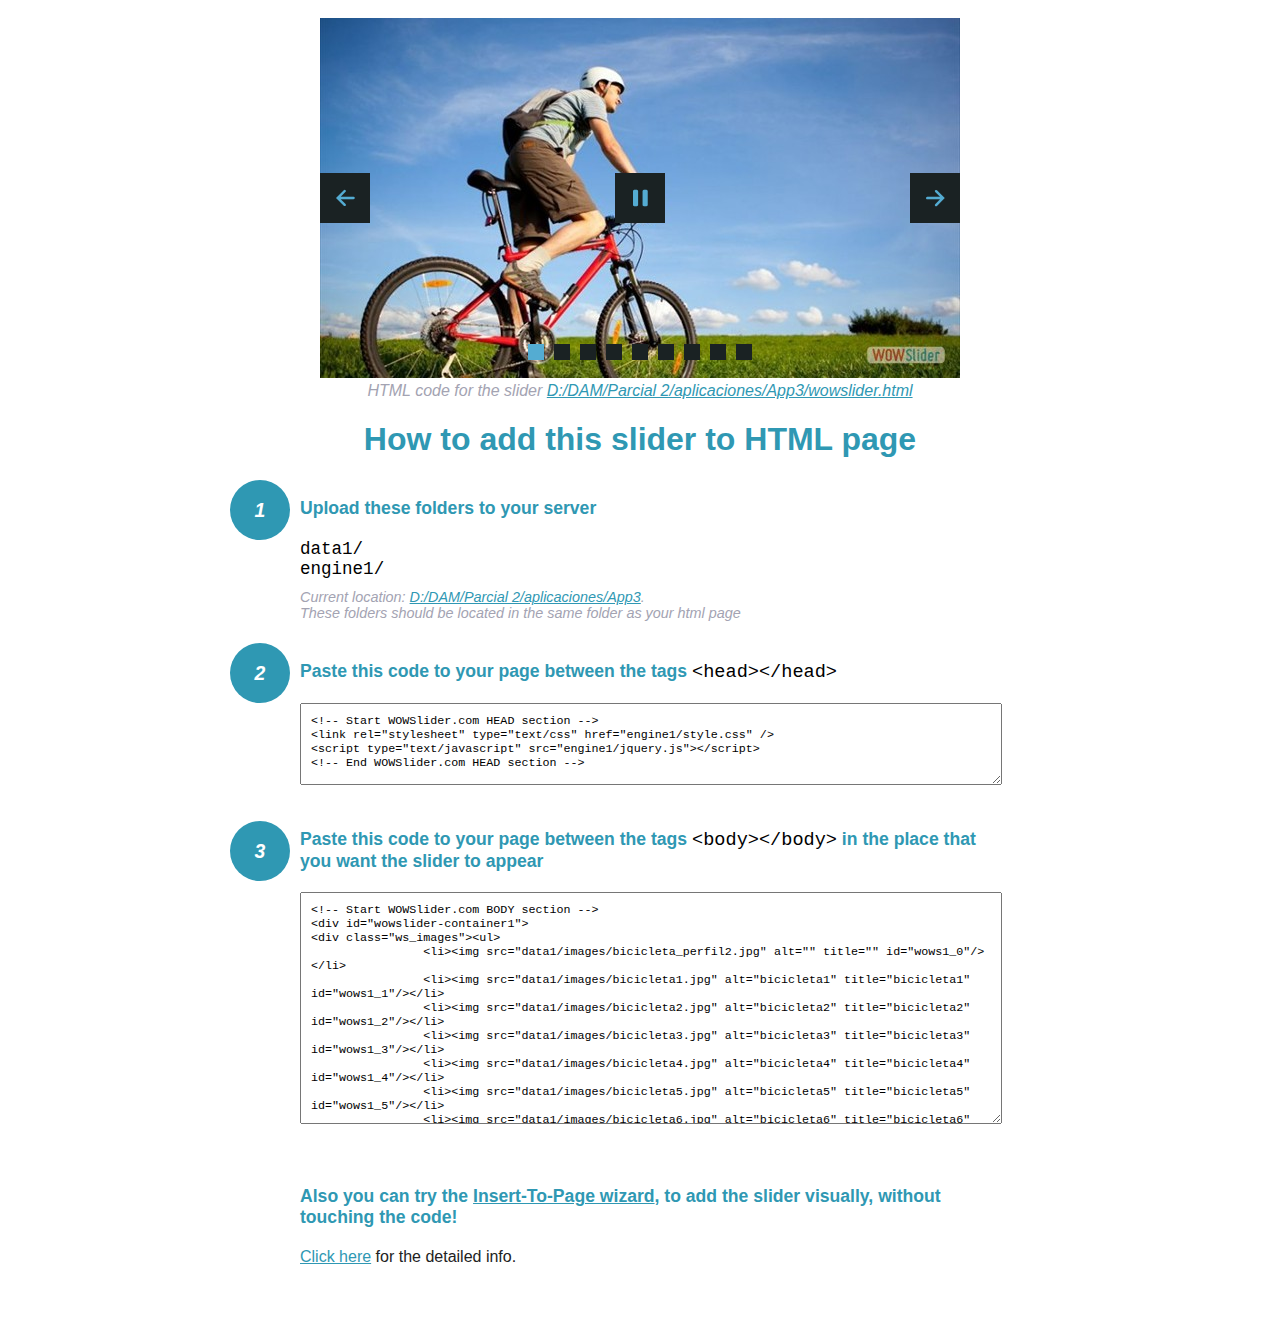
<file: wowslider-howto.html>
<!DOCTYPE html>
<html>
<head>
	<title>WOWSlider</title>
	<meta http-equiv="content-type" content="text/html; charset=utf-8" />
	<meta name="description" content="WOWSlider" />
	
	<!-- Start WOWSlider.com HEAD section --> <!-- add to the <head> of your page -->
	<link rel="stylesheet" type="text/css" href="engine1/style.css" />
	<script type="text/javascript" src="engine1/jquery.js"></script>
	<!-- End WOWSlider.com HEAD section -->


<style>
.instuction {
	font-family: sans-serif, Arial;
	display: block;
	margin: 0 auto;
	max-width: 820px;
	width: 100%;
	padding: 0 70px;
	color: #222;
	-webkit-box-sizing: border-box;
	-moz-box-sizing: border-box;
	box-sizing: border-box;
}
.instuction h1 img {
	max-width: 170px;
	vertical-align: middle;
	margin-bottom: 10px;
}
.instuction h1 {
	color: #2F98B3;
	text-align: center;
}
.instuction h2 {
	position: relative;
	font-size: 1.1em;
	color: #2F98B3;
	margin-bottom: 20px;
	margin-top: 40px;
}
.instuction h2 span.num {
	position: absolute;
	left: -70px;
	top: -18px;
	display: inline-block;
	vertical-align: middle;
	font-style: italic;
	font-size: 1.1em;
	width: 60px;
	height: 60px;
	line-height: 60px;
	text-align: center;
	background: #2F98B3;
	color: #fff;
	border-radius: 50%;
}
.instuction .mono {
	color: #000;
	font-family: monospace;
	font-size: 1.3em;
	font-weight: normal;
}
.instuction li.mono {
	font-size: 1.5em;
}

.instuction ul {
	font-size: 0.9em;
	margin-top: 0;
	padding-left: 0;
	list-style: none;
}
.instuction .note {
	color: #A3A3B2;
	font-style: italic;
	padding-top: 10px;
}
.instuction p.note {
	text-align: center;
	padding-top: 0;
	margin-top: 4px;
}
.instuction textarea {
	font-size: 0.9em;
	min-height: 60px;
	padding: 10px;
	margin: 0;
	overflow: auto;
	max-width: 100%;
	width: 100%;
}
.instuction a,
.instuction a:visited {
	color: #2F98B3;
}
</style>


</head>
<body style="margin:auto">

<br>

<!-- Start WOWSlider.com BODY section --> <!-- add to the <body> of your page -->
<div id="wowslider-container1">
<div class="ws_images"><ul>
		<li><img src="data1/images/bicicleta_perfil2.jpg" alt="" title="" id="wows1_0"/></li>
		<li><img src="data1/images/bicicleta1.jpg" alt="bicicleta1" title="bicicleta1" id="wows1_1"/></li>
		<li><img src="data1/images/bicicleta2.jpg" alt="bicicleta2" title="bicicleta2" id="wows1_2"/></li>
		<li><img src="data1/images/bicicleta3.jpg" alt="bicicleta3" title="bicicleta3" id="wows1_3"/></li>
		<li><img src="data1/images/bicicleta4.jpg" alt="bicicleta4" title="bicicleta4" id="wows1_4"/></li>
		<li><img src="data1/images/bicicleta5.jpg" alt="bicicleta5" title="bicicleta5" id="wows1_5"/></li>
		<li><img src="data1/images/bicicleta6.jpg" alt="bicicleta6" title="bicicleta6" id="wows1_6"/></li>
		<li><a href="http://wowslider.com"><img src="data1/images/bicicleta7.jpg" alt="wowslideshow" title="bicicleta7" id="wows1_7"/></a></li>
		<li><img src="data1/images/bicicleta8.jpg" alt="bicicleta8" title="bicicleta8" id="wows1_8"/></li>
	</ul></div>
	<div class="ws_bullets"><div>
		<a href="#" title=""><span><img src="data1/tooltips/bicicleta_perfil2.jpg" alt=""/>1</span></a>
		<a href="#" title="bicicleta1"><span><img src="data1/tooltips/bicicleta1.jpg" alt="bicicleta1"/>2</span></a>
		<a href="#" title="bicicleta2"><span><img src="data1/tooltips/bicicleta2.jpg" alt="bicicleta2"/>3</span></a>
		<a href="#" title="bicicleta3"><span><img src="data1/tooltips/bicicleta3.jpg" alt="bicicleta3"/>4</span></a>
		<a href="#" title="bicicleta4"><span><img src="data1/tooltips/bicicleta4.jpg" alt="bicicleta4"/>5</span></a>
		<a href="#" title="bicicleta5"><span><img src="data1/tooltips/bicicleta5.jpg" alt="bicicleta5"/>6</span></a>
		<a href="#" title="bicicleta6"><span><img src="data1/tooltips/bicicleta6.jpg" alt="bicicleta6"/>7</span></a>
		<a href="#" title="bicicleta7"><span><img src="data1/tooltips/bicicleta7.jpg" alt="bicicleta7"/>8</span></a>
		<a href="#" title="bicicleta8"><span><img src="data1/tooltips/bicicleta8.jpg" alt="bicicleta8"/>9</span></a>
	</div></div><div class="ws_script" style="position:absolute;left:-99%"><a href="http://wowslider.com">wowslider.com</a> by WOWSlider.com v8.7</div>
<div class="ws_shadow"></div>
</div>	
<script type="text/javascript" src="engine1/wowslider.js"></script>
<script type="text/javascript" src="engine1/script.js"></script>
<!-- End WOWSlider.com BODY section -->


<div class="instuction">
	<p class="note">HTML code for the slider <a href="file:///D:/DAM/Parcial 2/aplicaciones/App3/wowslider.html">D:/DAM/Parcial 2/aplicaciones/App3/wowslider.html</a></p>

	<h1>
		How to add this slider to HTML page
	</h1>

	<h2><span class="num">1</span> Upload these folders to your server</h2>
	<ul>
		<li class="mono">data1/</li>
		<li class="mono">engine1/</li>
		<li class="note">Current location: <a href="file:///D:/DAM/Parcial 2/aplicaciones/App3">D:/DAM/Parcial 2/aplicaciones/App3</a>. <br>These folders should be located in the same folder as your html page</li>
	</ul>

	<h2><span class="num">2</span> Paste this code to your page between the tags <span class="mono">&lt;head&gt;&lt;/head&gt;</span></h2>
	<textarea onclick="this.select()">&lt;!-- Start WOWSlider.com HEAD section --&gt;
&lt;link rel=&quot;stylesheet&quot; type=&quot;text/css&quot; href=&quot;engine1/style.css&quot; /&gt;
&lt;script type=&quot;text/javascript&quot; src=&quot;engine1/jquery.js&quot;&gt;&lt;/script&gt;
&lt;!-- End WOWSlider.com HEAD section --&gt;</textarea>


	<h2><span class="num" style="top: -8px;">3</span> Paste this code to your page between the tags <span class="mono">&lt;body&gt;&lt;/body&gt;</span> in the place that you want the slider to appear</h2>
	<textarea onclick="this.select()" rows="15">&lt;!-- Start WOWSlider.com BODY section --&gt;
&lt;div id=&quot;wowslider-container1&quot;&gt;
&lt;div class=&quot;ws_images&quot;&gt;&lt;ul&gt;
		&lt;li&gt;&lt;img src=&quot;data1/images/bicicleta_perfil2.jpg&quot; alt=&quot;&quot; title=&quot;&quot; id=&quot;wows1_0&quot;/&gt;&lt;/li&gt;
		&lt;li&gt;&lt;img src=&quot;data1/images/bicicleta1.jpg&quot; alt=&quot;bicicleta1&quot; title=&quot;bicicleta1&quot; id=&quot;wows1_1&quot;/&gt;&lt;/li&gt;
		&lt;li&gt;&lt;img src=&quot;data1/images/bicicleta2.jpg&quot; alt=&quot;bicicleta2&quot; title=&quot;bicicleta2&quot; id=&quot;wows1_2&quot;/&gt;&lt;/li&gt;
		&lt;li&gt;&lt;img src=&quot;data1/images/bicicleta3.jpg&quot; alt=&quot;bicicleta3&quot; title=&quot;bicicleta3&quot; id=&quot;wows1_3&quot;/&gt;&lt;/li&gt;
		&lt;li&gt;&lt;img src=&quot;data1/images/bicicleta4.jpg&quot; alt=&quot;bicicleta4&quot; title=&quot;bicicleta4&quot; id=&quot;wows1_4&quot;/&gt;&lt;/li&gt;
		&lt;li&gt;&lt;img src=&quot;data1/images/bicicleta5.jpg&quot; alt=&quot;bicicleta5&quot; title=&quot;bicicleta5&quot; id=&quot;wows1_5&quot;/&gt;&lt;/li&gt;
		&lt;li&gt;&lt;img src=&quot;data1/images/bicicleta6.jpg&quot; alt=&quot;bicicleta6&quot; title=&quot;bicicleta6&quot; id=&quot;wows1_6&quot;/&gt;&lt;/li&gt;
		&lt;li&gt;&lt;a href=&quot;http://wowslider.com&quot;&gt;&lt;img src=&quot;data1/images/bicicleta7.jpg&quot; alt=&quot;wowslideshow&quot; title=&quot;bicicleta7&quot; id=&quot;wows1_7&quot;/&gt;&lt;/a&gt;&lt;/li&gt;
		&lt;li&gt;&lt;img src=&quot;data1/images/bicicleta8.jpg&quot; alt=&quot;bicicleta8&quot; title=&quot;bicicleta8&quot; id=&quot;wows1_8&quot;/&gt;&lt;/li&gt;
	&lt;/ul&gt;&lt;/div&gt;
	&lt;div class=&quot;ws_bullets&quot;&gt;&lt;div&gt;
		&lt;a href=&quot;#&quot; title=&quot;&quot;&gt;&lt;span&gt;&lt;img src=&quot;data1/tooltips/bicicleta_perfil2.jpg&quot; alt=&quot;&quot;/&gt;1&lt;/span&gt;&lt;/a&gt;
		&lt;a href=&quot;#&quot; title=&quot;bicicleta1&quot;&gt;&lt;span&gt;&lt;img src=&quot;data1/tooltips/bicicleta1.jpg&quot; alt=&quot;bicicleta1&quot;/&gt;2&lt;/span&gt;&lt;/a&gt;
		&lt;a href=&quot;#&quot; title=&quot;bicicleta2&quot;&gt;&lt;span&gt;&lt;img src=&quot;data1/tooltips/bicicleta2.jpg&quot; alt=&quot;bicicleta2&quot;/&gt;3&lt;/span&gt;&lt;/a&gt;
		&lt;a href=&quot;#&quot; title=&quot;bicicleta3&quot;&gt;&lt;span&gt;&lt;img src=&quot;data1/tooltips/bicicleta3.jpg&quot; alt=&quot;bicicleta3&quot;/&gt;4&lt;/span&gt;&lt;/a&gt;
		&lt;a href=&quot;#&quot; title=&quot;bicicleta4&quot;&gt;&lt;span&gt;&lt;img src=&quot;data1/tooltips/bicicleta4.jpg&quot; alt=&quot;bicicleta4&quot;/&gt;5&lt;/span&gt;&lt;/a&gt;
		&lt;a href=&quot;#&quot; title=&quot;bicicleta5&quot;&gt;&lt;span&gt;&lt;img src=&quot;data1/tooltips/bicicleta5.jpg&quot; alt=&quot;bicicleta5&quot;/&gt;6&lt;/span&gt;&lt;/a&gt;
		&lt;a href=&quot;#&quot; title=&quot;bicicleta6&quot;&gt;&lt;span&gt;&lt;img src=&quot;data1/tooltips/bicicleta6.jpg&quot; alt=&quot;bicicleta6&quot;/&gt;7&lt;/span&gt;&lt;/a&gt;
		&lt;a href=&quot;#&quot; title=&quot;bicicleta7&quot;&gt;&lt;span&gt;&lt;img src=&quot;data1/tooltips/bicicleta7.jpg&quot; alt=&quot;bicicleta7&quot;/&gt;8&lt;/span&gt;&lt;/a&gt;
		&lt;a href=&quot;#&quot; title=&quot;bicicleta8&quot;&gt;&lt;span&gt;&lt;img src=&quot;data1/tooltips/bicicleta8.jpg&quot; alt=&quot;bicicleta8&quot;/&gt;9&lt;/span&gt;&lt;/a&gt;
	&lt;/div&gt;&lt;/div&gt;&lt;div class=&quot;ws_script&quot; style=&quot;position:absolute;left:-99%&quot;&gt;&lt;a href=&quot;http://wowslider.com&quot;&gt;wowslider.com&lt;/a&gt; by WOWSlider.com v8.7&lt;/div&gt;
&lt;div class=&quot;ws_shadow&quot;&gt;&lt;/div&gt;
&lt;/div&gt;	
&lt;script type=&quot;text/javascript&quot; src=&quot;engine1/wowslider.js&quot;&gt;&lt;/script&gt;
&lt;script type=&quot;text/javascript&quot; src=&quot;engine1/script.js&quot;&gt;&lt;/script&gt;
&lt;!-- End WOWSlider.com BODY section --&gt;</textarea>

<br><br>
<h2>Also you can try the <a href="http://wowslider.com/help/add-wowslider-to-page-2.html" target="_blank">Insert-To-Page wizard</a>, to add the slider visually, without touching the code!</h2>
<p>
	<a href="http://wowslider.com/help/add-wowslider-to-page-2.html" target="_blank">Click here</a> for the detailed info.
</p>
</div>

<br><br>
</body>
</html>
</file>
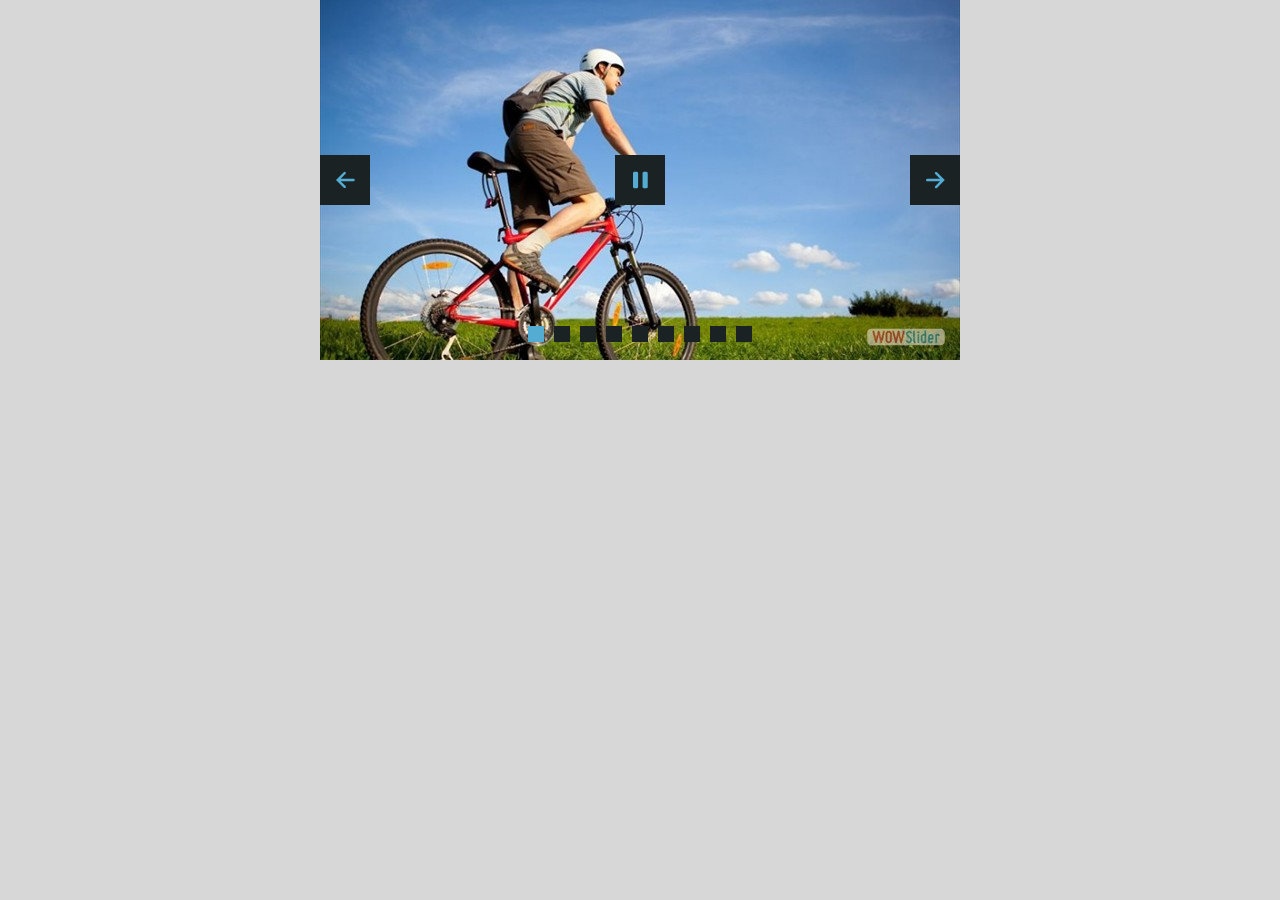
<file: wowslider.html>
<!DOCTYPE html>
<html>
<head>
	<title>Wowslider.com</title>
	<meta http-equiv="content-type" content="text/html; charset=utf-8" />
	<meta name="description" content="Made with WOW Slider - Create beautiful, responsive image sliders in a few clicks. Awesome skins and animations. Wowslider.com" />
	
	<!-- Start WOWSlider.com HEAD section --> <!-- add to the <head> of your page -->
	<link rel="stylesheet" type="text/css" href="engine1/style.css" />
	<script type="text/javascript" src="engine1/jquery.js"></script>
	<!-- End WOWSlider.com HEAD section -->

</head>
<body style="background-color:#d7d7d7;margin:auto">
	
	<!-- Start WOWSlider.com BODY section --> <!-- add to the <body> of your page -->
	<div id="wowslider-container1">
	<div class="ws_images"><ul>
		<li><img src="data1/images/bicicleta_perfil2.jpg" alt="" title="" id="wows1_0"/></li>
		<li><img src="data1/images/bicicleta1.jpg" alt="bicicleta1" title="bicicleta1" id="wows1_1"/></li>
		<li><img src="data1/images/bicicleta2.jpg" alt="bicicleta2" title="bicicleta2" id="wows1_2"/></li>
		<li><img src="data1/images/bicicleta3.jpg" alt="bicicleta3" title="bicicleta3" id="wows1_3"/></li>
		<li><img src="data1/images/bicicleta4.jpg" alt="bicicleta4" title="bicicleta4" id="wows1_4"/></li>
		<li><img src="data1/images/bicicleta5.jpg" alt="bicicleta5" title="bicicleta5" id="wows1_5"/></li>
		<li><img src="data1/images/bicicleta6.jpg" alt="bicicleta6" title="bicicleta6" id="wows1_6"/></li>
		<li><a href="http://wowslider.com"><img src="data1/images/bicicleta7.jpg" alt="wowslideshow" title="bicicleta7" id="wows1_7"/></a></li>
		<li><img src="data1/images/bicicleta8.jpg" alt="bicicleta8" title="bicicleta8" id="wows1_8"/></li>
	</ul></div>
	<div class="ws_bullets"><div>
		<a href="#" title=""><span><img src="data1/tooltips/bicicleta_perfil2.jpg" alt=""/>1</span></a>
		<a href="#" title="bicicleta1"><span><img src="data1/tooltips/bicicleta1.jpg" alt="bicicleta1"/>2</span></a>
		<a href="#" title="bicicleta2"><span><img src="data1/tooltips/bicicleta2.jpg" alt="bicicleta2"/>3</span></a>
		<a href="#" title="bicicleta3"><span><img src="data1/tooltips/bicicleta3.jpg" alt="bicicleta3"/>4</span></a>
		<a href="#" title="bicicleta4"><span><img src="data1/tooltips/bicicleta4.jpg" alt="bicicleta4"/>5</span></a>
		<a href="#" title="bicicleta5"><span><img src="data1/tooltips/bicicleta5.jpg" alt="bicicleta5"/>6</span></a>
		<a href="#" title="bicicleta6"><span><img src="data1/tooltips/bicicleta6.jpg" alt="bicicleta6"/>7</span></a>
		<a href="#" title="bicicleta7"><span><img src="data1/tooltips/bicicleta7.jpg" alt="bicicleta7"/>8</span></a>
		<a href="#" title="bicicleta8"><span><img src="data1/tooltips/bicicleta8.jpg" alt="bicicleta8"/>9</span></a>
	</div></div><div class="ws_script" style="position:absolute;left:-99%"><a href="http://wowslider.com">wowslider.com</a> by WOWSlider.com v8.7</div>
	<div class="ws_shadow"></div>
	</div>	
	<script type="text/javascript" src="engine1/wowslider.js"></script>
	<script type="text/javascript" src="engine1/script.js"></script>
	<!-- End WOWSlider.com BODY section -->

</body>
</html>
</file>
<file: engine1/style.css>
/*
 *	generated by WOW Slider 8.7
 *	template Convex
 */
@import url(https://fonts.googleapis.com/css?family=Gurajada&subset=latin,telugu);
@font-face {
  font-family: 'ws-ctrl-convex';
  src: url('ws-ctrl-convex.eot');
  src: url('ws-ctrl-convex.eot#iefix') format('embedded-opentype'),
       url('ws-ctrl-convex.svg#ws-ctrl-convex') format('svg');
  font-weight: normal;
  font-style: normal;
}
@font-face {
  font-family: 'ws-ctrl-convex';
  src: url('[data-uri]') format('woff'),
       url('[data-uri]') format('truetype');
}
#wowslider-container1 { 
	display: table;
	zoom: 1; 
	position: relative;
	width: 100%;
	max-width: 640px;
	max-height:360px;
	margin:0px auto 0px;
	z-index:90;
	text-align:left; /* reset align=center */
	font-size: 10px;
	text-shadow: none; /* fix some user styles */

	/* reset box-sizing (to boostrap friendly) */
	-webkit-box-sizing: content-box;
	-moz-box-sizing: content-box;
	box-sizing: content-box; 
}
* html #wowslider-container1{ width:640px }
#wowslider-container1 .ws_images ul{
	position:relative;
	width: 10000%; 
	height:100%;
	left:0;
	list-style:none;
	margin:0;
	padding:0;
	border-spacing:0;
	overflow: visible;
	/*table-layout:fixed;*/
}
#wowslider-container1 .ws_images ul li{
	position: relative;
	width:1%;
	height:100%;
	line-height:0; /*opera*/
	overflow: hidden;
	float:left;
	/*font-size:0;*/
	padding:0 0 0 0 !important;
	margin:0 0 0 0 !important;
}

#wowslider-container1 .ws_images{
	position: relative;
	left:0;
	top:0;
	height:100%;
	max-height:360px;
	max-width: 640px;
	vertical-align: top;
	border:none;
	overflow: hidden;
}
#wowslider-container1 .ws_images ul a{
	width:100%;
	height:100%;
	max-height:360px;
	display:block;
	color:transparent;
}
#wowslider-container1 img{
	max-width: none !important;
}
#wowslider-container1 .ws_images .ws_list img,
#wowslider-container1 .ws_images > div > img{
	width:100%;
	border:none 0;
	max-width: none;
	padding:0;
	margin:0;
}
#wowslider-container1 .ws_images > div > img {
	max-height:360px;
}

#wowslider-container1 .ws_images iframe {
	position: absolute;
	z-index: -1;
}

#wowslider-container1 .ws-title > div {
	display: inline-block !important;
}

#wowslider-container1 a{ 
	text-decoration: none; 
	outline: none; 
	border: none; 
}

#wowslider-container1  .ws_bullets { 
	float: left;
	position:absolute;
	z-index:70;
}
#wowslider-container1  .ws_bullets div{
	position:relative;
	float:left;
	font-size: 0px;
}
/* compatibility with Joomla styles */
#wowslider-container1  .ws_bullets a {
	line-height: 0;
}

#wowslider-container1  .ws_script{
	display:none;
}
#wowslider-container1 sound, 
#wowslider-container1 object{
	position:absolute;
}

/* prevent some of users reset styles */
#wowslider-container1 .ws_effect {
	position: static;
	width: 100%;
	height: 100%;
}

#wowslider-container1 .ws_photoItem {
	border: 2em solid #fff;
	margin-left: -2em;
	margin-top: -2em;
}
#wowslider-container1 .ws_cube_side {
	background: #A6A5A9;
}


#wowslider-container1.ws_gestures {
	cursor: -webkit-grab;
	cursor: -moz-grab;
	cursor: url("[data-uri]"), move;
}
#wowslider-container1.ws_gestures.ws_grabbing {
	cursor: -webkit-grabbing;
	cursor: -moz-grabbing;
	cursor: url("[data-uri]"), move;
}

/* hide controls when video start play */
#wowslider-container1.ws_video_playing .ws_bullets,
#wowslider-container1.ws_video_playing .ws_fullscreen,
#wowslider-container1.ws_video_playing .ws_next,
#wowslider-container1.ws_video_playing .ws_prev {
	display: none;
}


/* youtube/vimeo buttons */
#wowslider-container1 .ws_video_btn {
	position: absolute;
	display: none;
	cursor: pointer;
	top: 0;
	left: 0;
	width: 100%;
	height: 100%;
	z-index: 55;
}
#wowslider-container1 .ws_video_btn.ws_youtube,
#wowslider-container1 .ws_video_btn.ws_vimeo {
	display: block;
}
#wowslider-container1 .ws_video_btn div {
	position: absolute;
	background-image: url(./playvideo.png);
	background-size: 200%;
	top: 50%;
	left: 50%;
	width: 7em;
	height: 5em;
	margin-left: -3.5em;
	margin-top: -2.5em;
}
#wowslider-container1 .ws_video_btn.ws_youtube div {
	background-position: 0 0;
}
#wowslider-container1 .ws_video_btn.ws_youtube:hover div {
	background-position: 100% 0;
}
#wowslider-container1 .ws_video_btn.ws_vimeo div {
	background-position: 0 100%;
}
#wowslider-container1 .ws_video_btn.ws_vimeo:hover div {
	background-position: 100% 100%;
}

#wowslider-container1 .ws_playpause.ws_hide {
	display: none !important;
}
/* bullets */
#wowslider-container1  .ws_bullets { 
	padding: 0px; 
}
#wowslider-container1 .ws_bullets a { 
	position:relative;
	display: inline-block;
	width: 0;
	margin: 3px 5px;
	padding: 8px;	

	-webkit-perspective: 80px;
	perspective: 80px;
} 
#wowslider-container1 .ws_bullets a > span {
	position:absolute;
	display: block;
	top:0;
	right: 0;
	height:100%;
	width:100%;
	-webkit-transform-style: preserve-3d;
	transform-style: preserve-3d;

	-webkit-transition: -webkit-transform 0.5s ease;
  	transition: -webkit-transform 0.5s ease, transform 0.5s ease;
}

#wowslider-container1 .ws_bullets a > span:before,
#wowslider-container1 .ws_bullets a > span:after {
	content: '';
	display: block;
	height:100%;
	background: #54acd2;

  	-webkit-transform: rotateX(-90deg) translateZ(-8px) translateY(8px);
  	transform: rotateX(-90deg) translateZ(-8px) translateY(8px);
}
#wowslider-container1 .ws_bullets a > span:after {
	position: absolute;
	top: 0;
	left: 0;
	width: 100%;
	height: 100%;
  	background: #1A2223;
  	-webkit-transform: rotateX(0deg);
  	transform: rotateX(0deg);
}

#wowslider-container1 .ws_bullets a.ws_overbull > span,
#wowslider-container1 .ws_bullets a.ws_selbull > span {
    -webkit-transform: rotateX(-90deg) translateZ(8px) translateY(8px);
    transform: rotateX(-90deg) translateZ(8px) translateY(8px);
}




/* play/pause, arrows */
#wowslider-container1 a.ws_next,
#wowslider-container1 a.ws_prev,
#wowslider-container1 .ws_playpause {
	position:absolute;
	font: 2em "ws-ctrl-convex";
	width: 2.5em;
	height: 2.5em;
	top:50%;
	
	margin-top: -1.25em;
	color: #ffffff;
	z-index: 100;

	-webkit-perspective: 20em;
	perspective: 20em;
}
#wowslider-container1 a.ws_next {
	right: 0;
}
#wowslider-container1 a.ws_prev {
	left: 0;
}
#wowslider-container1 .ws_playpause {
	left:50%;
	margin-left:-1.25em;
}

#wowslider-container1 a.ws_next > span,
#wowslider-container1 a.ws_prev > span,
#wowslider-container1 .ws_playpause > span,
#wowslider-container1 .ws_bullets a > span {
	display: block;
	-webkit-transform-style: preserve-3d;
	transform-style: preserve-3d;

	-webkit-transition: -webkit-transform 0.5s ease;
  	transition: -webkit-transform 0.5s ease, transform 0.5s ease;
}


#wowslider-container1 a.ws_next > span:before,
#wowslider-container1 a.ws_prev > span:before,
#wowslider-container1 .ws_playpause > span:before,
#wowslider-container1 a.ws_next > span:after,
#wowslider-container1 a.ws_prev > span:after,
#wowslider-container1 .ws_playpause > span:after {
	display: block;
	text-align: center;
	line-height: 2.5em;
	height:100%;
	background: #54acd2;
	color: #1A2223;

  	-webkit-transform: rotateX(-90deg) translateZ(-1.25em) translateY(1.25em);
  	transform: rotateX(-90deg) translateZ(-1.25em) translateY(1.25em);
}
#wowslider-container1 .ws_play > span:before,
#wowslider-container1 .ws_play > span:after{
	content:"\e800";
}
#wowslider-container1 .ws_pause > span:before,
#wowslider-container1 .ws_pause > span:after{
	content:"\e801";
}
#wowslider-container1 a.ws_next > span:before,
#wowslider-container1 a.ws_next > span:after {
	content:'\e803';
}
#wowslider-container1 a.ws_prev > span:before,
#wowslider-container1 a.ws_prev > span:after {
	content:'\e802';
}

#wowslider-container1 a.ws_next > span:after,
#wowslider-container1 a.ws_prev > span:after,
#wowslider-container1 .ws_playpause > span:after {
	position: absolute;
	top: 0;
	left: 0;
	width: 100%;
	height: 100%;
  	-webkit-transform: rotateX(0deg);
  	transform: rotateX(0deg);
  	background: #1A2223;
	color: #54acd2;
}

#wowslider-container1 a.ws_next:hover > span,
#wowslider-container1 a.ws_prev:hover > span,
#wowslider-container1 .ws_playpause:hover > span {
    -webkit-transform: rotateX(-90deg) translateZ(1.25em) translateY(1.25em);
    transform: rotateX(-90deg) translateZ(1.25em) translateY(1.25em);
}/* bottom center */
#wowslider-container1  .ws_bullets {
	bottom:1.5em;
	left:50%;
}
#wowslider-container1  .ws_bullets div{
	left:-50%;
}#wowslider-container1 .ws-title{
	font: 1.3em 'Gurajada', serif;
	position: absolute;
	left: 2em;
	margin-right:10em;
	z-index: 50;

	color:#fff;
	padding: 1em;
	bottom: 30px;
	top: auto;
	opacity: 1;
}
#wowslider-container1 .ws-title div,#wowslider-container1 .ws-title span{
	display:inline-block;
	padding: 0.1em 0.6em;
	background-color: #1A2223;
	color: #54acd2;
}
#wowslider-container1 .ws-title div{
	display:block;
	margin-top:0.5em;
	font-size: 1.3em;
}
#wowslider-container1 .ws-title span{
	text-transform: uppercase;	
	font-size: 2em;
}#wowslider-container1 .ws_images > ul{
	animation: wsBasic 36s infinite;
	-moz-animation: wsBasic 36s infinite;
	-webkit-animation: wsBasic 36s infinite;
}
@keyframes wsBasic{0%{left:-0%} 5.56%{left:-0%} 11.11%{left:-100%} 16.67%{left:-100%} 22.22%{left:-200%} 27.78%{left:-200%} 33.33%{left:-300%} 38.89%{left:-300%} 44.44%{left:-400%} 50%{left:-400%} 55.56%{left:-500%} 61.11%{left:-500%} 66.67%{left:-600%} 72.22%{left:-600%} 77.78%{left:-700%} 83.33%{left:-700%} 88.89%{left:-800%} 94.44%{left:-800%} }
@-moz-keyframes wsBasic{0%{left:-0%} 5.56%{left:-0%} 11.11%{left:-100%} 16.67%{left:-100%} 22.22%{left:-200%} 27.78%{left:-200%} 33.33%{left:-300%} 38.89%{left:-300%} 44.44%{left:-400%} 50%{left:-400%} 55.56%{left:-500%} 61.11%{left:-500%} 66.67%{left:-600%} 72.22%{left:-600%} 77.78%{left:-700%} 83.33%{left:-700%} 88.89%{left:-800%} 94.44%{left:-800%} }
@-webkit-keyframes wsBasic{0%{left:-0%} 5.56%{left:-0%} 11.11%{left:-100%} 16.67%{left:-100%} 22.22%{left:-200%} 27.78%{left:-200%} 33.33%{left:-300%} 38.89%{left:-300%} 44.44%{left:-400%} 50%{left:-400%} 55.56%{left:-500%} 61.11%{left:-500%} 66.67%{left:-600%} 72.22%{left:-600%} 77.78%{left:-700%} 83.33%{left:-700%} 88.89%{left:-800%} 94.44%{left:-800%} }

#wowslider-container1 .ws_bullets  a img{
	position:absolute;
	display:block;
	text-indent:0;
	bottom:15px;
	left:-43px;
	visibility:hidden;
	max-width:none;
}
#wowslider-container1 .ws_bullets a:hover img{
	visibility:visible;
}

#wowslider-container1 .ws_bulframe div div{
	height:48px;
	overflow:visible;
	position:relative;
}
#wowslider-container1 .ws_bulframe div {
	left:0;
	overflow:hidden;
	position:relative;
	width:85px;
}
#wowslider-container1  .ws_bullets .ws_bulframe{
	position:absolute;
	display:none;
	bottom:25px;
	margin-left:8px;
	cursor:pointer;

	/* fixed bulframe hidding in Chrome */
	-webkit-transform: translateZ(0);
	-ms-transform: translateZ(0);
	-o-transform: translateZ(0);
	transform: translateZ(0);
}#wowslider-container1 .ws_bulframe div div{
	height: auto;
}

@media all and (max-width:760px) {
	#wowslider-container1 .ws_fullscreen {
		display: block;
	}
}
@media all and (max-width:400px){
	#wowslider-container1 .ws_controls,
	#wowslider-container1 .ws_bullets,
	#wowslider-container1 .ws_thumbs{
		display: none
	}
}
</file>
